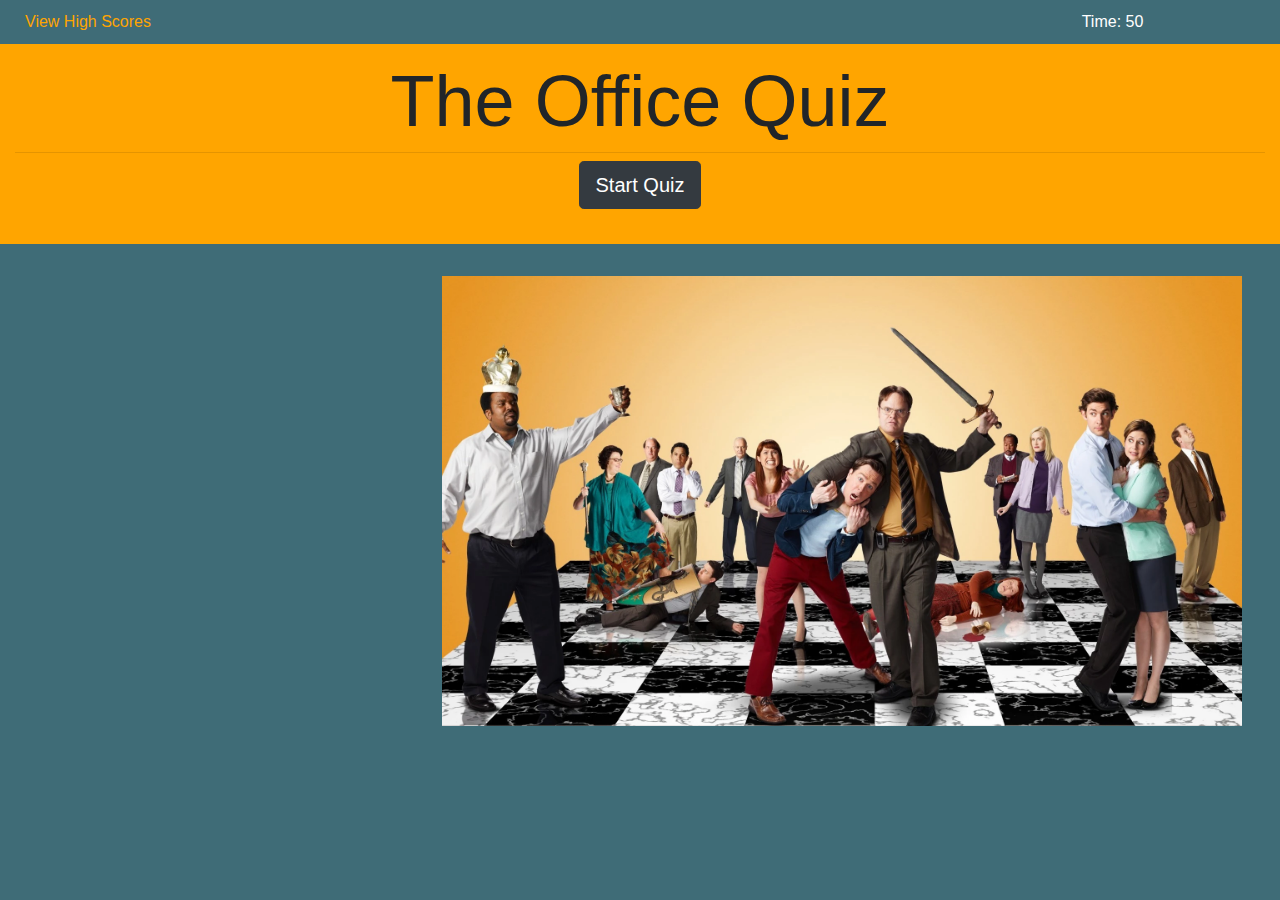
<file: index.html>
<!DOCTYPE html>
<html lang="en">
<head>
    <meta charset="UTF-8">
    <meta name="viewport" content="width=device-width, initial-scale=1.0">
    <link rel="stylesheet" href="https://stackpath.bootstrapcdn.com/bootstrap/4.4.1/css/bootstrap.min.css" integrity="sha384-Vkoo8x4CGsO3+Hhxv8T/Q5PaXtkKtu6ug5TOeNV6gBiFeWPGFN9MuhOf23Q9Ifjh" crossorigin="anonymous">
    <title>Code Quiz</title>
    <link rel="stylesheet" href="style.css">

</head>
<body>
    <div class="container-fluid">
        <div class="row" id="row1">
            <div class="col-9">
                <a href="highscorespage.html" id="highScore">View High Scores</a>
            </div>
            <div class="col-3" id="timer">
                <a>Time: 50</a>
            </div>
        </div>
    </div>
    <div class="jumbotron jumbotron-fluid">
        <div class="container-fluid">
            <h1 class="display-3">The Office Quiz</h1>
            <hr class="my-2">
            <p class="lead">
                <a class="btn btn-dark btn-lg" href="#" role="button" id="startQuiz">Start Quiz</a>
                <input type="text" class="form-control mb-2" id="inlineFormInput" placeholder="Enter your initials">
                <a class="btn btn-dark btn-lg" href="highscorespage.html" role="button" id="buttonInitials">Submit</a>
            </p>
        </div>
    </div>
    <div class="container-fluid">
        <div class="row" id="row2">
            <div class="col-4">
                <img src= "the office picture.png" class="img-responsive width=100%" id="imagen1"/>
            </div>
                <div class="col-4" id="questionsCard">
                    <div class="card text-center" style="width: 18rem;" id="cardMedia">
                        <div class="card-body">
                            <h5 class="card-title">Questions</h5>
                            <p class="card-text" id="questions">With supporting text below as a natural lead-in to additional content??</p>
                            <div class="row buttonRow">
                                <a href="#" class="btn btn-dark quizBtn" id="button1">Go somewhere</a>
                            </div>
                            <div class="row buttonRow">
                                <a href="#" class="btn btn-dark quizBtn" id="button2">Go somewhere</a>
                            </div>
                            <div class="row buttonRow">
                                <a href="#" class="btn btn-dark quizBtn" id="button3">Go somewhere</a>
                            </div>
                            <div class="row buttonRow">
                                <a href="#" class="btn btn-dark quizBtn" id="button4">Go somewhere</a>
                            </div>
                            <div class="row buttonRow">
                                <p id="correctIncorrect"></p>
                            </div>
                        </div>
                    </div>                
                </div>
        </div>
    </div>
    <script src="https://code.jquery.com/jquery-3.4.1.slim.min.js" integrity="sha384-J6qa4849blE2+poT4WnyKhv5vZF5SrPo0iEjwBvKU7imGFAV0wwj1yYfoRSJoZ+n" crossorigin="anonymous"></script>
    <script src="https://cdn.jsdelivr.net/npm/popper.js@1.16.0/dist/umd/popper.min.js" integrity="sha384-Q6E9RHvbIyZFJoft+2mJbHaEWldlvI9IOYy5n3zV9zzTtmI3UksdQRVvoxMfooAo" crossorigin="anonymous"></script>
    <script src="https://stackpath.bootstrapcdn.com/bootstrap/4.4.1/js/bootstrap.min.js" integrity="sha384-wfSDF2E50Y2D1uUdj0O3uMBJnjuUD4Ih7YwaYd1iqfktj0Uod8GCExl3Og8ifwB6" crossorigin="anonymous"></script>    
    <script type="text/javascript" src="script.js"></script>
    <script type="text/javascript" src="high.js"></script>
</body>
</html>
</file>
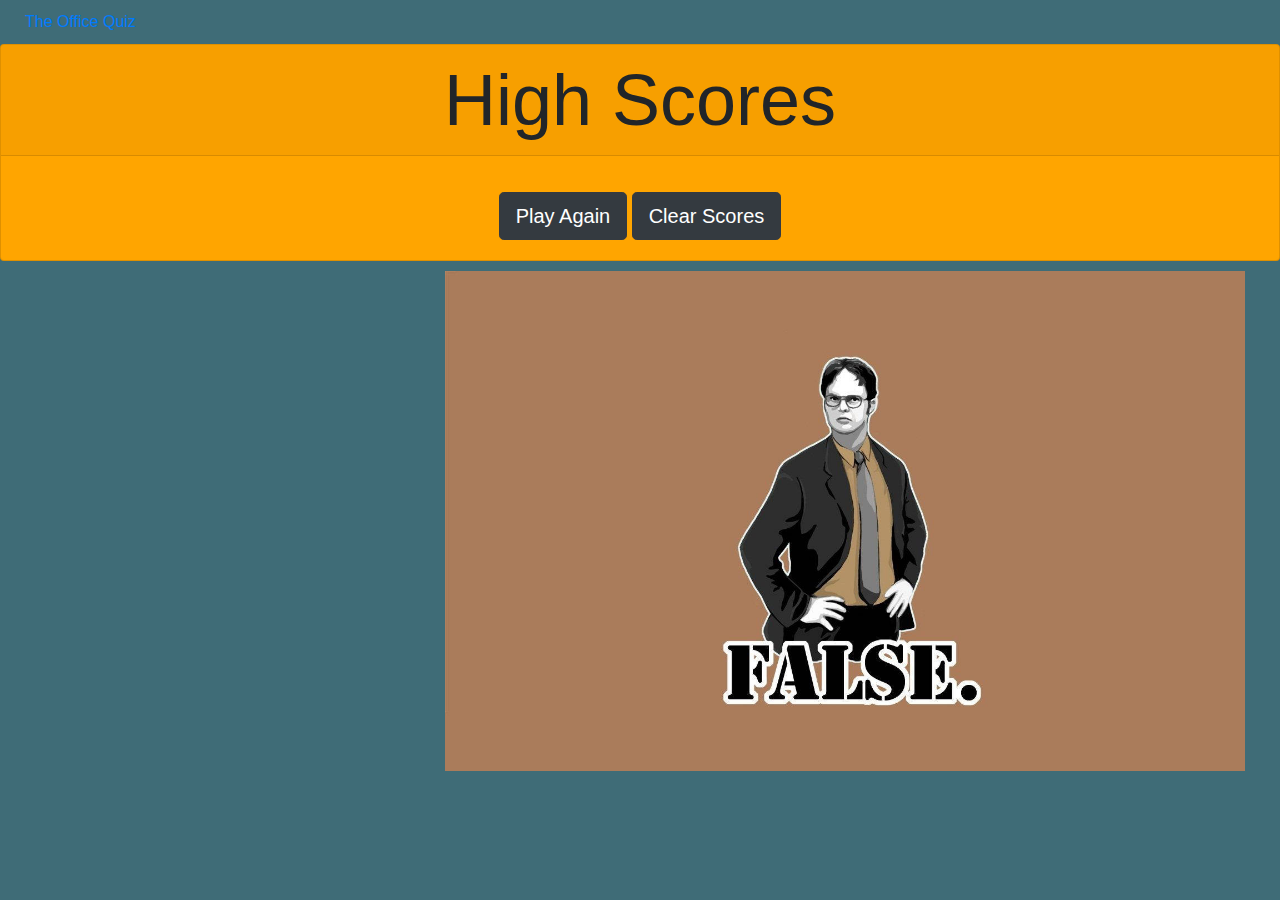
<file: highscorespage.html>
<!DOCTYPE html>
<html lang="en">
<head>
    <meta charset="UTF-8">
    <meta name="viewport" content="width=device-width, initial-scale=1.0">
    <link rel="stylesheet" href="https://stackpath.bootstrapcdn.com/bootstrap/4.4.1/css/bootstrap.min.css" integrity="sha384-Vkoo8x4CGsO3+Hhxv8T/Q5PaXtkKtu6ug5TOeNV6gBiFeWPGFN9MuhOf23Q9Ifjh" crossorigin="anonymous">
    <title>Document</title>
    <link rel="stylesheet" href="style.css">

</head>
<body>
    <div class="container-fluid">
        <div class="row" id="highRow">
            <div class="col-9">
                <a href="index.html" id="totalscore">The Office Quiz</a>
            </div>
        </div>
    </div>
    <div class="card text-center">
        <div class="card-header" id="header">
          High Scores
        </div>
        <div class="card-body">
            <ol class="scoresHTML" >
            </ol>
          <a class="btn btn-dark btn-lg" href="index.html" role="button" id="playAgain">Play Again</a>
          <a class="btn btn-dark btn-lg" href="#" role="button" id="clearScores">Clear Scores</a>
        </div>
    </div>    
    <div class="container-fluid">
        <div class="row" id="imageHigh">
            <div class="col-4">
                <img src= "false.jpg" class="img-responsive width=100%"/>
            </div>
           
        </div>
    </div>

    
    <script src="https://code.jquery.com/jquery-3.4.1.slim.min.js" integrity="sha384-J6qa4849blE2+poT4WnyKhv5vZF5SrPo0iEjwBvKU7imGFAV0wwj1yYfoRSJoZ+n" crossorigin="anonymous"></script>
    <script src="https://cdn.jsdelivr.net/npm/popper.js@1.16.0/dist/umd/popper.min.js" integrity="sha384-Q6E9RHvbIyZFJoft+2mJbHaEWldlvI9IOYy5n3zV9zzTtmI3UksdQRVvoxMfooAo" crossorigin="anonymous"></script>
    <script src="https://stackpath.bootstrapcdn.com/bootstrap/4.4.1/js/bootstrap.min.js" integrity="sha384-wfSDF2E50Y2D1uUdj0O3uMBJnjuUD4Ih7YwaYd1iqfktj0Uod8GCExl3Og8ifwB6" crossorigin="anonymous"></script>        
    <script type="text/javascript" src="high.js"></script>
    
</body>
</html>
</file>
<file: style.css>
body {
background-color: rgb(63, 108, 119);
}

#row1 {
    padding: 10px;
}

#row2 {
    justify-content: center;
}

.col-3 {
    color: white;
    text-align: center;
}

#highScore {
    color: orange;
}

.display-3 {
    text-align: center;
    margin-top: -50px;
}

.lead {
    text-align: center;
}

.jumbotron {
    background-color: orange;
    height: 200px;
}

.buttonRow {
    justify-content: center;
    padding: 5px;
}

.card {
    background-color: orange;
}

img {
    width: 800px;
    position: center;
   
}

.col-4 {
    text-align: -webkit-center;
}

#questionsCard {
    display: none;
}

#correctIncorrect {
    font-size: xx-large;
}

#buttonInitials {
    display: none;
}

#inlineFormInput {
    display: none;
    width: 30%;
}

/* highScores HTML */

#highRow {
    padding: 10px;
}

#theTottaly {
    color: whitesmoke;
}

#header {
    font-size: 4.5rem;
    font-weight: 300;
    line-height: 1.2;
}
#card-body {
    font-size: larger;
    font-weight: 200;
    line-height: normal;
}

#imageHigh {
    justify-content: center;
    padding: 10px;
}

/* Media query */

@media (max-width: 1148px){
    #imageMedia {
        display: none;
    }
}

@media (max-width: 1206px){
    #imagenDisplay {
        display: none;
    }

}

@media (max-width: 830px) {
    .display-3 {
        font-size: 350%;
        margin-top: 1px;
    }
    .jumbotron {
        height: 100%;
    }
    #imagen1 {
        float: right;
    }
    #cardMedia {
        float: right;
    }
}
</file>
